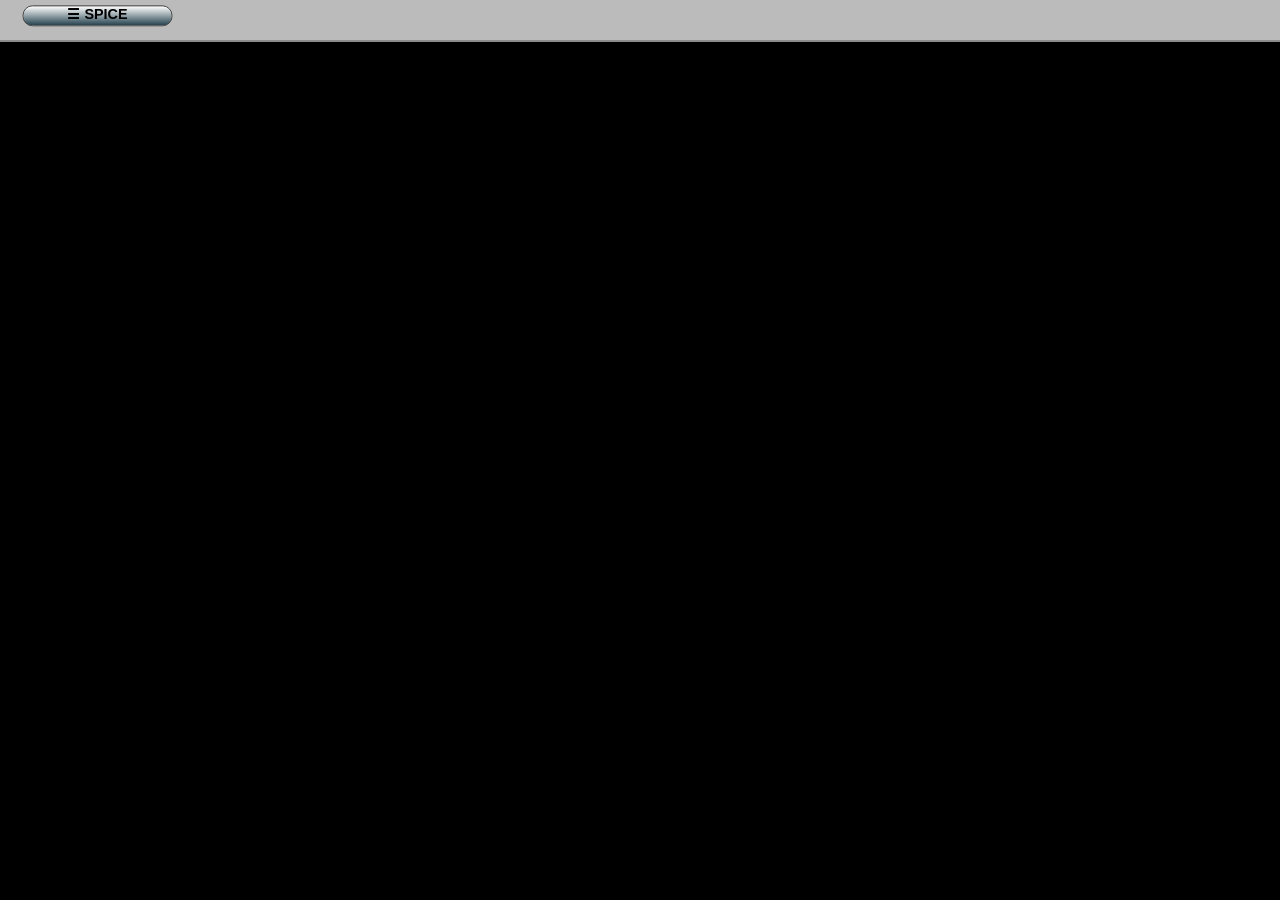
<file: portal/static/spice-html5/spice.html>
<!--
   Copyright (C) 2012 by Jeremy P. White <jwhite@codeweavers.com>

   This file is part of spice-html5.

   spice-html5 is free software: you can redistribute it and/or modify
   it under the terms of the GNU Lesser General Public License as published by
   the Free Software Foundation, either version 3 of the License, or
   (at your option) any later version.

   spice-html5 is distributed in the hope that it will be useful,
   but WITHOUT ANY WARRANTY; without even the implied warranty of
   MERCHANTABILITY or FITNESS FOR A PARTICULAR PURPOSE.  See the
   GNU Lesser General Public License for more details.

   You should have received a copy of the GNU Lesser General Public License
   along with spice-html5.  If not, see <http://www.gnu.org/licenses/>.

   --------------------------------------------------
    Spice Javascript client template.
    Refer to main.js for more detailed information
   --------------------------------------------------

-->

<!doctype html>
<html>
    <head>

        <title>Spice Javascript client</title>
        <link rel="stylesheet" type="text/css" href="spice.css" />

        <!-- ES2015/ES6 modules polyfill -->
        <script type="module">
            window._spice_has_module_support = true;
        </script>
        <script>
            window.addEventListener("load", function() {
                if (window._spice_has_module_support) return;
                var loader = document.createElement("script");
                loader.src = "thirdparty/browser-es-module-loader/dist/" +
                    "browser-es-module-loader.js";
                document.head.appendChild(loader);
            });
        </script>

        <script type="module" crossorigin="anonymous">
            import * as SpiceHtml5 from './main.js';

            var host = null, port = null;
            var sc;

            function spice_error(e)
            {
                disconnect();
            }

            function connect()
            {
                var host, port, password, scheme = "ws://", uri;

                host = document.getElementById("host").value;
                port = document.getElementById("port").value;
                password = document.getElementById("password").value;


                if ((!host) || (!port)) {
                    console.log("must set host and port");
                    return;
                }

                if (sc) {
                    sc.stop();
                }

                uri = scheme + host + ":" + port;

                document.getElementById('connectButton').innerHTML = "Stop Connection";
                document.getElementById('connectButton').onclick = disconnect;

                try
                {
                    sc = new SpiceHtml5.SpiceMainConn({uri: uri, screen_id: "spice-screen", dump_id: "debug-div",
                                message_id: "message-div", password: password, onerror: spice_error, onagent: agent_connected });
                }
                catch (e)
                {
                    alert(e.toString());
                    disconnect();
                }

            }

            function disconnect()
            {
                console.log(">> disconnect");
                if (sc) {
                    sc.stop();
                }
                document.getElementById('connectButton').innerHTML = "Start Connection";
                document.getElementById('connectButton').onclick = connect;
                if (window.File && window.FileReader && window.FileList && window.Blob)
                {
                    var spice_xfer_area = document.getElementById('spice-xfer-area');
                    if (spice_xfer_area != null) {
                      document.getElementById('spice-area').removeChild(spice_xfer_area);
                    }
                    document.getElementById('spice-area').removeEventListener('dragover', SpiceHtml5.handle_file_dragover, false);
                    document.getElementById('spice-area').removeEventListener('drop', SpiceHtml5.handle_file_drop, false);
                }
                console.log("<< disconnect");
            }

            function agent_connected(sc)
            {
                window.addEventListener('resize', SpiceHtml5.handle_resize);
                window.spice_connection = this;

                SpiceHtml5.resize_helper(this);

                if (window.File && window.FileReader && window.FileList && window.Blob)
                {
                    var spice_xfer_area = document.createElement("div");
                    spice_xfer_area.setAttribute('id', 'spice-xfer-area');
                    document.getElementById('spice-area').appendChild(spice_xfer_area);
                    document.getElementById('spice-area').addEventListener('dragover', SpiceHtml5.handle_file_dragover, false);
                    document.getElementById('spice-area').addEventListener('drop', SpiceHtml5.handle_file_drop, false);
                }
                else
                {
                    console.log("File API is not supported");
                }
            }
            /* SPICE port event listeners
            window.addEventListener('spice-port-data', function(event) {
                // Here we convert data to text, but really we can obtain binary data also
                var msg_text = arraybuffer_to_str(new Uint8Array(event.detail.data));
                DEBUG > 0 && console.log('SPICE port', event.detail.channel.portName, 'message text:', msg_text);
            });

            window.addEventListener('spice-port-event', function(event) {
                DEBUG > 0 && console.log('SPICE port', event.detail.channel.portName, 'event data:', event.detail.spiceEvent);
            });
            */

            document.getElementById('connectButton').onclick = connect;
            document.getElementById('sendCtrlAltDel').addEventListener('click', function(){ SpiceHtml5.sendCtrlAltDel(sc); });
        </script>

    </head>

    <body>

        <div id="login">
            <button onclick="open_nav()">&#9776; SPICE</button>
            <p id="hostname">Host Console</p>
        </div>

        <div id="Sidenav" class="SidenavClosed" style="width: 0;">
            <p class="closebtn" onclick="close_nav()">&#10006;</p>
            <label for="host">Host:</label> <input type='text' id='host' value='localhost'> <!-- localhost --><br>
            <label for="port">Port:</label> <input type='text' id='port' value='5959'><br>
            <label for="password">Password:</label> <input type='password' id='password' value=''><br>
            <button id="connectButton">Start Connection</button><br>
            <button id="sendCtrlAltDel">Send Ctrl-Alt-Delete</button>
            <button id="debugLogs">Toggle Debug Logs</button>
            <div id="message-div" class="spice-message" style="display: none;"></div>

            <div id="debug-div">
            <!-- If DUMPXXX is turned on, dumped images will go here -->
            </div>
        </div>

        <div id="spice-area">
            <div id="spice-screen" class="spice-screen"></div>
        </div>

        <script>
            function show_debug_Logs() {
                var content = document.getElementById('message-div')
                if (content.style.display === 'block') {
                    content.style.display = 'none';
                } else {
                    content.style.display = 'block';
                }
            }

            function display_hostname() {
                var title = new URLSearchParams(window.location.search);
                name = title.getAll('title');
                name = name.split('(')[0];
                document.getElementById('hostname').innerHTML = (name);
            }

            function open_nav() {
                document.getElementById('Sidenav').className = 'SidenavOpen';
            }

            function close_nav() {
                document.getElementById('Sidenav').className = 'SidenavClosed';
            }

            document.getElementById('debugLogs').addEventListener('click', function() { show_debug_Logs(); });
            display_hostname()
        </script>
    </body>
</html>
</file>
<file: portal/static/spice-html5/spice.css>
body
{
    display: flex;
    flex-direction: column;
    height: 100vh;
    overflow: hidden;
    background-color: #000000;
    color: #000000; 
    margin: 0;
    padding: 0;
    font-family: "Lucida Grande", "Lucida Sans Unicode", "Helvetica Neue", Helvetica, Arial, Verdana, sans-serif;
    font-size: 12pt;
    line-height: 1.5em;
}

* { margin: 0; }

button
{
    cursor: pointer;
    color: #000000;
    background-color: #999999;
    border: 1px solid #4a4a4a;
    min-width: 150px;
    border-radius: 10px;
    background: -webkit-gradient(linear, left top, left bottom, from(#fff), to(#24414e));
    background: -moz-linear-gradient(top, #fff, #24414e);
    -ms-transform: translate(15%, -8%);
    transform: translate(15%, -8%);
    font-size: .90em;
    font-weight: bolder;
    padding: 0px 0px 3px 0px;
    margin-top: 5px;
}
button:focus
{
    outline: none;
}
button:hover
{
    background-color: #24414e
}
button:active
{
    background-color: #24414e;
    transform: translate(14.85%, -7%);
}

.SidenavClosed
{
    height: 100%;
    width: 0;
    position: fixed;
    z-index: 1;
    top: 0;
    left: 0;
    background-color: #bbbbbb;
    box-shadow: 1px 0px #00000040;
    overflow-x: hidden;
    transition: 0.5s;
    padding-top: 60px;
}
.SidenavOpen
{
    height: 100%;
    width: 200px !important;
    position: fixed;
    z-index: 1;
    top: 0;
    left: 0;
    background-color: #bbbbbb;
    box-shadow: 1px 0px #00000040;
    overflow-x: hidden;
    transition: 0.5s;
    padding-top: 60px;
}
#Sidenav label
{ 
    color: #000000;
    margin-left: 3%;
    text-shadow: 1px 1px 0px rgba(175, 210, 220, 0.8);
    position: absolute;
    font-size: .9em;
}
#Sidenav input
{
    padding: 3px;
    background-color: #fAfAfA;
    border: 1px inset #999999;
    outline: none;
    float: right;
    margin-right: 3%;
    -moz-border-radius: 3px; -webkit-border-radius: 3px; border-radius: 3px;
    box-sizing: border-box;
    -moz-box-sizing: border-box;
    -webkit-box-sizing: border-box;
    position: relative;
    max-width: 110px;
}
#Sidenav .closebtn
{
    position: absolute;
    top: 10px;
    right: 10px;
    font-size: 25px;
    margin-left: 50px;
    cursor: pointer;
    color: #000000;
}

canvas
{
    border: 1px solid #000000;
}

#login
{
    flex: 0 0 auto;
    min-height: 38px;
    background: #bbbbbb;
    z-index: 1;
    padding-top: 2px;
    border-bottom: 2px solid #00000040;
}
#login p
{
    margin-left: 27%;
    display: inline;
    font-size: large;
}

#spice-area
{
    flex: 1 1 auto;
    min-height: 0;
    width: 100%;
    margin-left: auto;
    margin-right: auto;
}
.spice-screen
{
    min-height: 0;
    height: 100%;
    text-align: center;
    padding: 0;
    overflow: hidden;
    background-color: #000000;
}

.clipboard-status {
    display: block;
    padding: 8px 12px;
    color: #202020;
    font-size: .78em;
    line-height: 1.3;
}
.spice-message
{
    width: 90%;
    height: 40%;
    overflow: auto;
    margin-left: auto;
    margin-right: auto;
    padding: 10px;
    font-size: 8pt;
    line-height: 1.1em;
    font-family: 'Andale Mono', monospace;
    background-color: #fAfAfA;
    border: 1px inset #999999;
    border-radius: 3px;
    box-sizing: border-box;
    -moz-box-sizing: border-box;
    -webkit-box-sizing: border-box;
}
.spice-message p {
    margin-bottom: 0em;
    margin-top: 0em;
}
.spice-message-warning {
    color: orange;
}
.spice-message-error {
    color: red;
}
</file>
